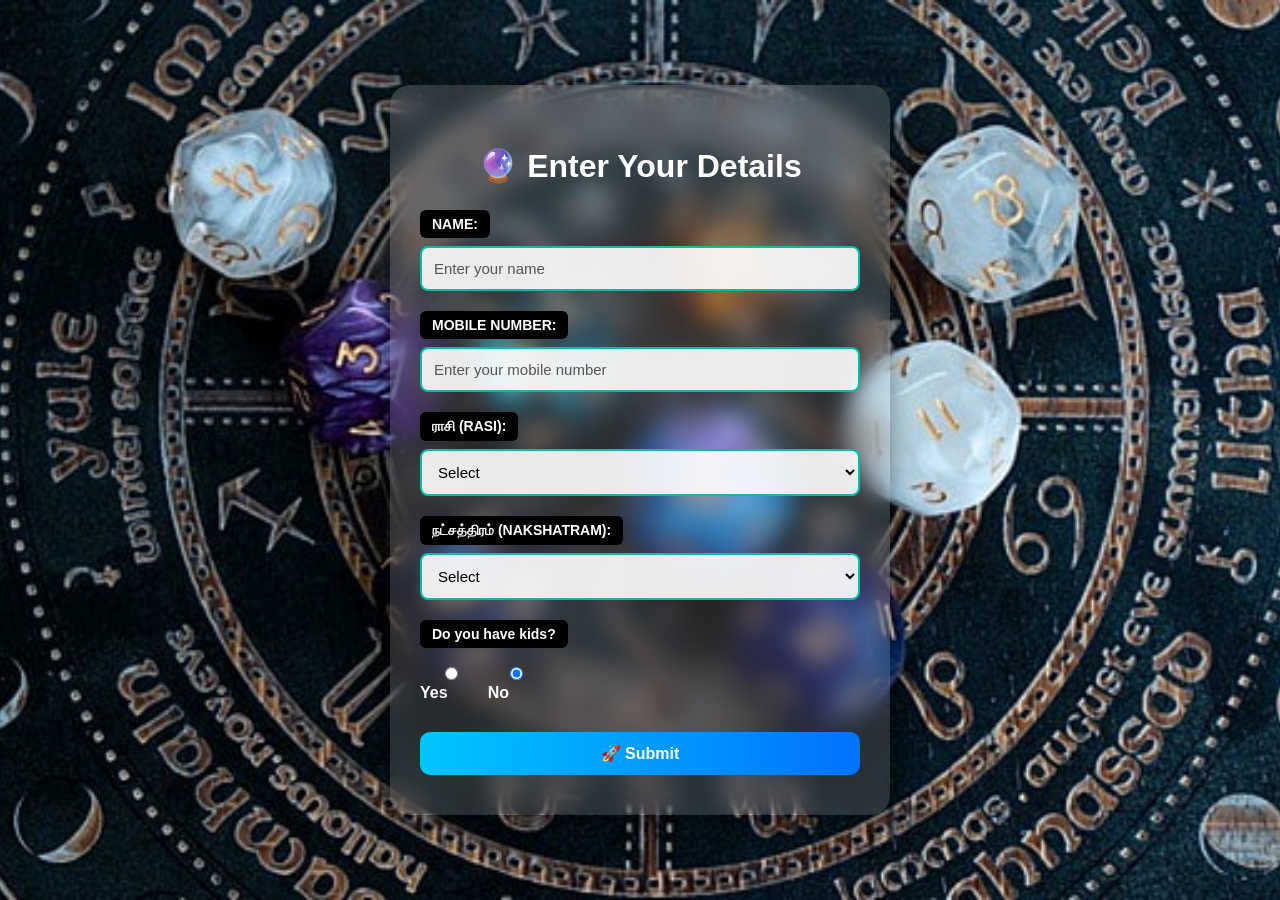
<file: index.html>
<!DOCTYPE html>
<html lang="en">
<head>
  <meta charset="UTF-8" />
  <meta name="viewport" content="width=device-width, initial-scale=1.0"/>
  <title>Future Prediction Form</title>
  <style>
    * { box-sizing: border-box; }

    body {
      margin: 0;
      padding: 0;
      font-family: 'Segoe UI', sans-serif;
      background: url('b.jpg') no-repeat center center fixed;
      background-size: cover;
      display: flex;
      justify-content: center;
      align-items: center;
      min-height: 100vh;
    }

    .container {
      background: rgba(255, 255, 255, 0.15);
      backdrop-filter: blur(12px);
      padding: 40px 30px;
      border-radius: 20px;
      box-shadow: 0 10px 30px rgba(0, 0, 0, 0.4);
      max-width: 500px;
      width: 90%;
    }

    h1 {
      text-align: center;
      color: #fff;
      margin-bottom: 25px;
    }

    .label-box {
      background-color: #000;
      color: #fff;
      padding: 6px 12px;
      border-radius: 6px;
      font-weight: bold;
      font-size: 14px;
      display: inline-block;
      margin-bottom: 8px;
    }

    .form-group { margin-bottom: 20px; }

    input, select {
      width: 100%;
      padding: 12px;
      font-size: 15px;
      border-radius: 8px;
      border: 2px solid #00bfa5;
      background-color: rgba(255, 255, 255, 0.9);
    }

    input::placeholder { color: #555; }

    .radio-group {
      display: flex;
      gap: 15px;
      margin-top: 8px;
    }

    .radio-group label {
      color: #fff;
      font-weight: bold;
    }

    button {
      width: 100%;
      padding: 12px;
      margin-top: 10px;
      background: linear-gradient(to right, #00c6ff, #0072ff);
      color: white;
      border: none;
      font-size: 16px;
      font-weight: bold;
      border-radius: 10px;
      cursor: pointer;
    }

    .hidden { display: none; }

    .add-kid {
      background-color: #4CAF50;
      margin-bottom: 15px;
    }
  </style>
</head>
<body>
  <div class="container">
    <h1>🔮 Enter Your Details</h1>
    <form action="submit.php" method="POST">
      <div class="form-group">
        <label class="label-box" for="name">NAME:</label>
        <input type="text" name="name" id="name" placeholder="Enter your name" required>
      </div>

      <div class="form-group">
        <label class="label-box" for="mobile">MOBILE NUMBER:</label>
        <input type="tel" name="mobile" id="mobile" placeholder="Enter your mobile number" pattern="[0-9]{10}" required>
      </div>

      <div class="form-group">
        <label class="label-box" for="rasi">ராசி (RASI):</label>
        <select name="rasi" id="rasi" required>
          <option value="">Select</option>
          <option value="மேஷம்">மேஷம்</option>
          <option value="ரிஷபம்">ரிஷபம்</option>
          <option value="மிதுனம்">மிதுனம்</option>
          <option value="கடகம்">கடகம்</option>
          <option value="சிம்மம்">சிம்மம்</option>
          <option value="கன்னி">கன்னி</option>
          <option value="துலாம்">துலாம்</option>
          <option value="விருச்சிகம்">விருச்சிகம்</option>
          <option value="தனுசு">தனுசு</option>
          <option value="மகரம்">மகரம்</option>
          <option value="கும்பம்">கும்பம்</option>
          <option value="மீனம்">மீனம்</option>
        </select>
      </div>

      <div class="form-group">
        <label class="label-box" for="natchathiram">நட்சத்திரம் (NAKSHATRAM):</label>
        <select name="natchathiram" id="natchathiram" required>
          <option value="">Select</option>
          <option value="அஸ்வினி">அஸ்வினி</option>
          <option value="பரணி">பரணி</option>
          <option value="கார்த்திகை">கார்த்திகை</option>
          <option value="ரோகிணி">ரோகிணி</option>
          <option value="மிருகசீரிடம்">மிருகசீரிடம்</option>
          <option value="திருவாதிரை">திருவாதிரை</option>
          <option value="புனர்பூசம்">புனர்பூசம்</option>
          <option value="பூசம்">பூசம்</option>
          <option value="மகம்">மகம்</option>
          <option value="பூரம்">பூரம்</option>
          <option value="ஹஸ்தம்">ஹஸ்தம்</option>
          <option value="சித்திரை">சித்திரை</option>
          <option value="விசாகம்">விசாகம்</option>
          <option value="அனுராதா">அனுராதா</option>
          <option value="மூலம்">மூலம்</option>
          <option value="திருவோணம்">திருவோணம்</option>
          <option value="ரேவதி">ரேவதி</option>
        </select>
      </div>

      <div class="form-group">
        <label class="label-box">Do you have kids?</label>
        <div class="radio-group">
          <label><input type="radio" name="has_kids" value="yes" onclick="toggleKids(true)"> Yes</label>
          <label><input type="radio" name="has_kids" value="no" onclick="toggleKids(false)" checked> No</label>
        </div>
      </div>

      <div id="kidsSection" class="hidden">
        <div id="kidsContainer"></div>
        <button type="button" class="add-kid" onclick="addKid()">+ Add Kid</button>
      </div>

      <button type="submit">🚀 Submit</button>
    </form>
  </div>

  <script>
    let kidCount = 0;

    function toggleKids(show) {
      const section = document.getElementById('kidsSection');
      section.classList.toggle('hidden', !show);
      if (!show) {
        document.getElementById('kidsContainer').innerHTML = '';
        kidCount = 0;
      }
    }

    function addKid() {
      kidCount++;
      const container = document.getElementById('kidsContainer');

      const div = document.createElement('div');
      div.classList.add('form-group');

      div.innerHTML = `
        <label class="label-box">Kid ${kidCount} Name:</label>
        <input type="text" name="kid_name[]" placeholder="Enter kid ${kidCount} name" required>
        <label class="label-box">Kid ${kidCount} Age:</label>
        <input type="number" name="kid_age[]" placeholder="Enter kid ${kidCount} age" required>
      `;

      container.appendChild(div);
    }
  </script>
</body>
</html>
</file>
